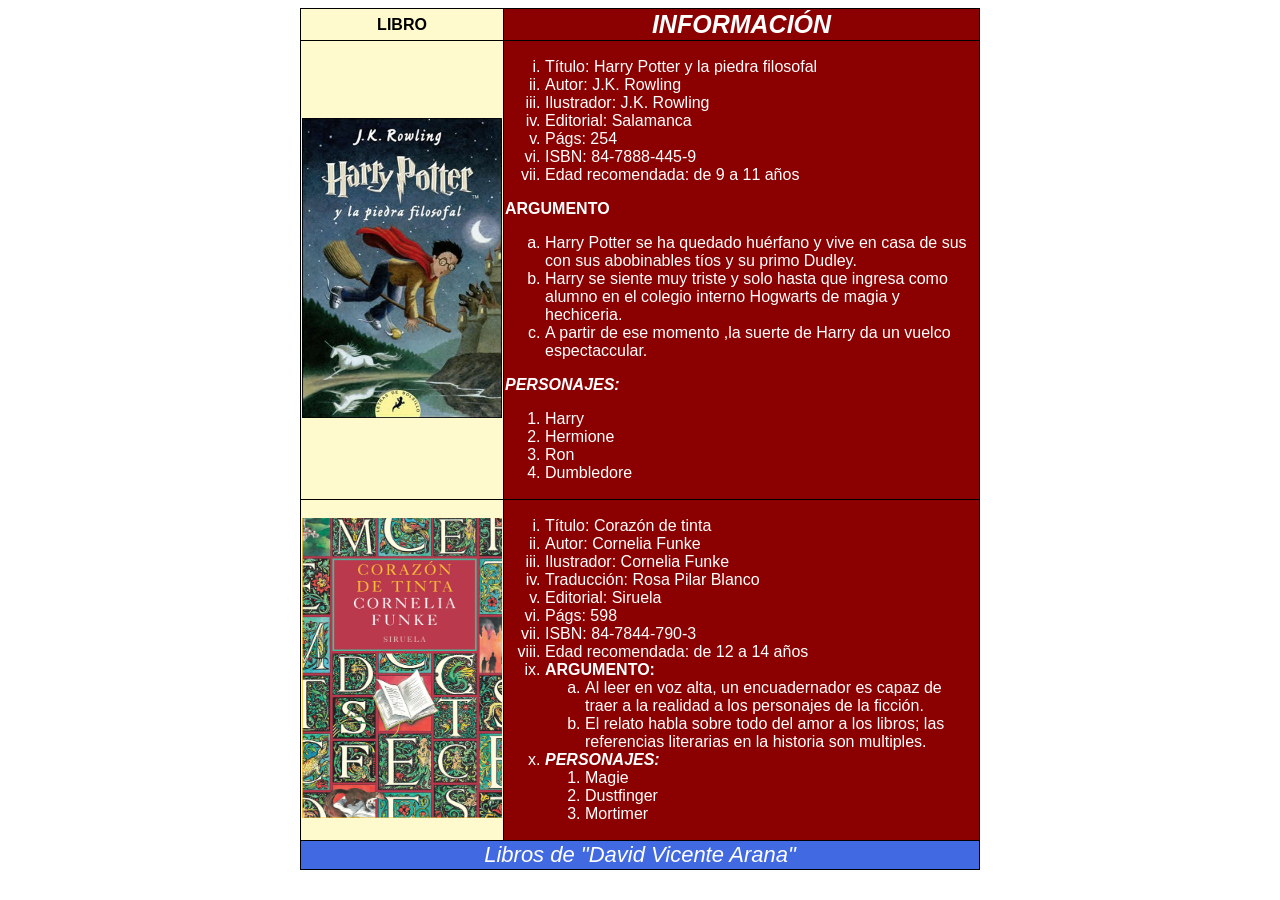
<file: index.html>
<!DOCTYPE html>
<html lang="en">
<head>
    <meta charset="UTF-8">
    <meta name="viewport" content="width=device-width, initial-scale=1.0">
    <title>Libros de Diana del Canto</title>
    <link rel="stylesheet" href="estilos.css">
</head>
<body>
  <table>
    <thead>
        <tr>
            <th>LIBRO</th>
            <th class="info">INFORMACIÓN</th>
          </tr>
    </thead>
    <tbody>
        <tr>
            <td class="portada">
                <a href="https://harrypotter.fandom.com/es/wiki/Harry_Potter_y_la_piedra_filosofal">
                    <img src="harry-potter.jpeg" alt="Portada de Harry Potter y la piedra filosofal">   
                     

                  </a>
            </td>
            <td class="datos">
                <ol class="romano">
                    <li>Título: Harry Potter y la piedra filosofal</li>
                    <li>Autor: J.K. Rowling</li>
                    <li>Ilustrador: J.K. Rowling</li>
                    <li>Editorial: Salamanca</li>
                    <li>Págs: 254</li>
                    <li>ISBN: 84-7888-445-9</li>
                    <li>Edad recomendada: de 9 a 11 años</li>
                    </ol>
                        <strong>ARGUMENTO</strong>
                        <ol class="letras">
                            <li>Harry Potter se ha quedado huérfano y vive en casa de sus con sus abobinables tíos y su primo Dudley.</li> 
                            <li>Harry se siente muy triste y solo hasta que ingresa como alumno en el colegio interno Hogwarts de magia y hechiceria.</li>
                            <li>A partir de ese momento ,la suerte de Harry da un vuelco espectaccular.</li>                            
                        </ol>
            
                        <strong><em>PERSONAJES:</em></strong>
                        <ol class="personajes">
                            <li>Harry</li>
                            <li>Hermione</li>
                            <li>Ron</li>
                            <li>Dumbledore</li>
                        </ol>
            </td>
        </tr>
        <tr>
          <td class="portada">
            <a href="https://www.siruela.com/catalogo.php?id_libro=2803">
                <img src="corazon-de-tinta.jpeg" alt="Portada de Corazón de tinta">    
              </a>
          </td>
            <td class="datos">
                <ol class="romano">
                    <li>Título: Corazón de tinta</li>
                    <li>Autor: Cornelia Funke</li>
                    <li>Ilustrador: Cornelia Funke</li>
                    <li>Traducción: Rosa Pilar Blanco</li>
                    <li>Editorial: Siruela</li>
                    <li>Págs: 598</li>
                    <li>ISBN: 84-7844-790-3</li>
                    <li>Edad recomendada: de 12 a 14 años</li>
                    <li>
                        <strong>ARGUMENTO:</strong>
                        <ol class="letras">
                            <li>Al leer en voz alta, un encuadernador es capaz de traer a la realidad a los personajes de la ficción.</li>
                            <li>El relato habla sobre todo del amor a los libros; las referencias literarias en la historia son multiples.</li>
                            </ol>
                          </li>
                          <li>
                        <strong><em>PERSONAJES:</em></strong>
                        <ol class="personajes">
                            <li>Magie</li>
                            <li>Dustfinger</li>
                            <li>Mortimer</li>
                        </ol>
                    </li>
                </ol>
            </td>
        </tr>
    </tbody>    
    <tfoot>
        <tr>
          <td colspan="2">Libros de "David Vicente Arana"</td>  
        </tr>
    </tfoot>
  </table>  
</body>
</html>
</file>
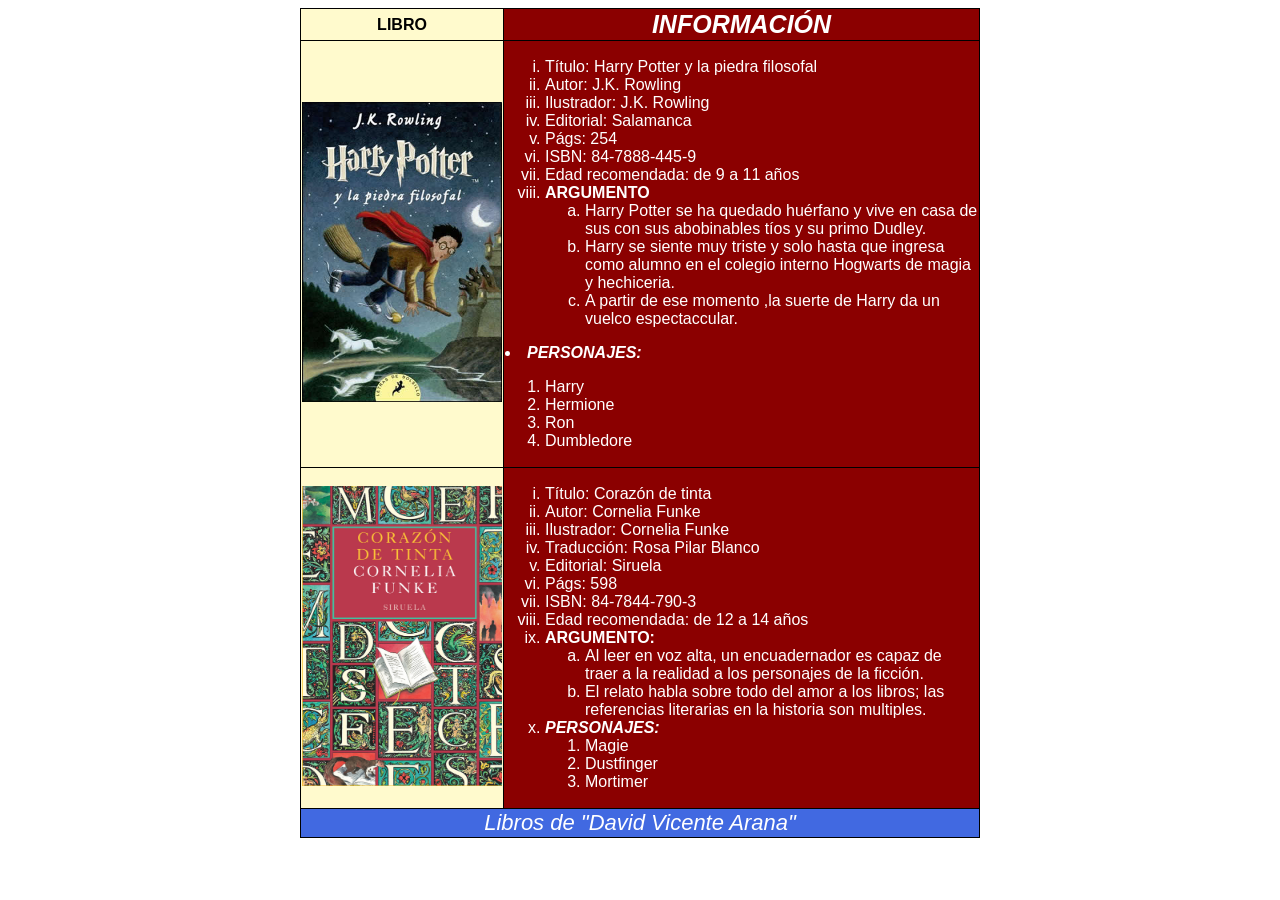
<file: libros de Diana del Canto.html>
<!DOCTYPE html>
<html lang="en">
<head>
    <meta charset="UTF-8">
    <meta name="viewport" content="width=device-width, initial-scale=1.0">
    <title>Libros de Diana del Canto</title>
    <link rel="stylesheet" href="estilos.css">
</head>
<body>
  <table>
    <thead>
        <tr>
            <th>LIBRO</th>
            <th class="info">INFORMACIÓN</th>
          </tr>
    </thead>
    <tbody>
        <tr>
            <td class="portada">
                <a href="https://harrypotter.fandom.com/es/wiki/Harry_Potter_y_la_piedra_filosofal">
                    <img src="harry-potter.jpeg" alt="Portada de Harry Potter y la piedra filosofal">   
                     

                  </a>
            </td>
            <td class="datos">
                <ol class="romano">
                    <li>Título: Harry Potter y la piedra filosofal</li>
                    <li>Autor: J.K. Rowling</li>
                    <li>Ilustrador: J.K. Rowling</li>
                    <li>Editorial: Salamanca</li>
                    <li>Págs: 254</li>
                    <li>ISBN: 84-7888-445-9</li>
                    <li>Edad recomendada: de 9 a 11 años</li>
                    <li>
                        <strong>ARGUMENTO</strong>
                        <ol class="letras">
                            <li>Harry Potter se ha quedado huérfano y vive en casa de sus con sus abobinables tíos y su primo Dudley.</li> 
                            <li>Harry se siente muy triste y solo hasta que ingresa como alumno en el colegio interno Hogwarts de magia y hechiceria.</li>
                            <li>A partir de ese momento ,la suerte de Harry da un vuelco espectaccular.</li>                            </ol>
                        </ol>
                     </li>
                    <li>
                        <strong><em>PERSONAJES:</em></strong>
                        <ol class="personajes">
                            <li>Harry</li>
                            <li>Hermione</li>
                            <li>Ron</li>
                            <li>Dumbledore</li>
                        </ol>
                    </li>
                </ol>
            </td>
        </tr>
        <tr>
          <td class="portada">
            <a href="https://www.siruela.com/catalogo.php?id_libro=2803">
                <img src="corazon-de-tinta.jpeg" alt="Portada de Corazón de tinta">    
              </a>
          </td>
            <td class="datos">
                <ol class="romano">
                    <li>Título: Corazón de tinta</li>
                    <li>Autor: Cornelia Funke</li>
                    <li>Ilustrador: Cornelia Funke</li>
                    <li>Traducción: Rosa Pilar Blanco</li>
                    <li>Editorial: Siruela</li>
                    <li>Págs: 598</li>
                    <li>ISBN: 84-7844-790-3</li>
                    <li>Edad recomendada: de 12 a 14 años</li>
                    <li>
                        <strong>ARGUMENTO:</strong>
                        <ol class="letras">
                            <li>Al leer en voz alta, un encuadernador es capaz de traer a la realidad a los personajes de la ficción.</li>
                            <li>El relato habla sobre todo del amor a los libros; las referencias literarias en la historia son multiples.</li>
                            </ol>
                          </li>
                          <li>
                        <strong><em>PERSONAJES:</em></strong>
                        <ol class="personajes">
                            <li>Magie</li>
                            <li>Dustfinger</li>
                            <li>Mortimer</li>
                        </ol>
                    </li>
                </ol>
            </td>
        </tr>
    </tbody>    
    <tfoot>
        <tr>
          <td colspan="2">Libros de "David Vicente Arana"</td>  
        </tr>
    </tfoot>
  </table>  
</body>
</html>
</file>
<file: estilos.css>
body {
    font-family: sans-serif;
}
table {
    width: 680px;
    margin: 0 auto;             /* centrada en la página */
    border-collapse: collapse;
    border: 1px solid black;
}

th, td {
    border: 1px solid black;
}
/* Primera columna */
th:first-child,
td.portada {
    background-color: lemonchiffon;
}

/* Segunda columna */
th.info,
td.datos {
    background-color: darkred;
    color: white;
}

/* Primera fila centrada */
thead th {
    text-align: center;
}   

th.info {
   font-style: italic;
   font-size: 25px;
}

/* Imágenes*/
td.portada {
    text-align: right;
    vertical-align: middle;
}

td.portada img {
    width: 200px;
    height: 300px;
    border: 0;
}

/* Listas */
ol.romano {
    list-style-type: lower-roman;
}

ol.letras {
    list-style-type: lower-alpha;
    font-weight: normal;
}

ol.personajes {
    list-style-type: decimal;
    font-decoration: underline;
}

/* Pie de tabla*/
tfoot td {
    background-color: royalblue;
    color: white;
    text-align: center;
    font-size: 22px;
    font-style: italic;
}
</file>
